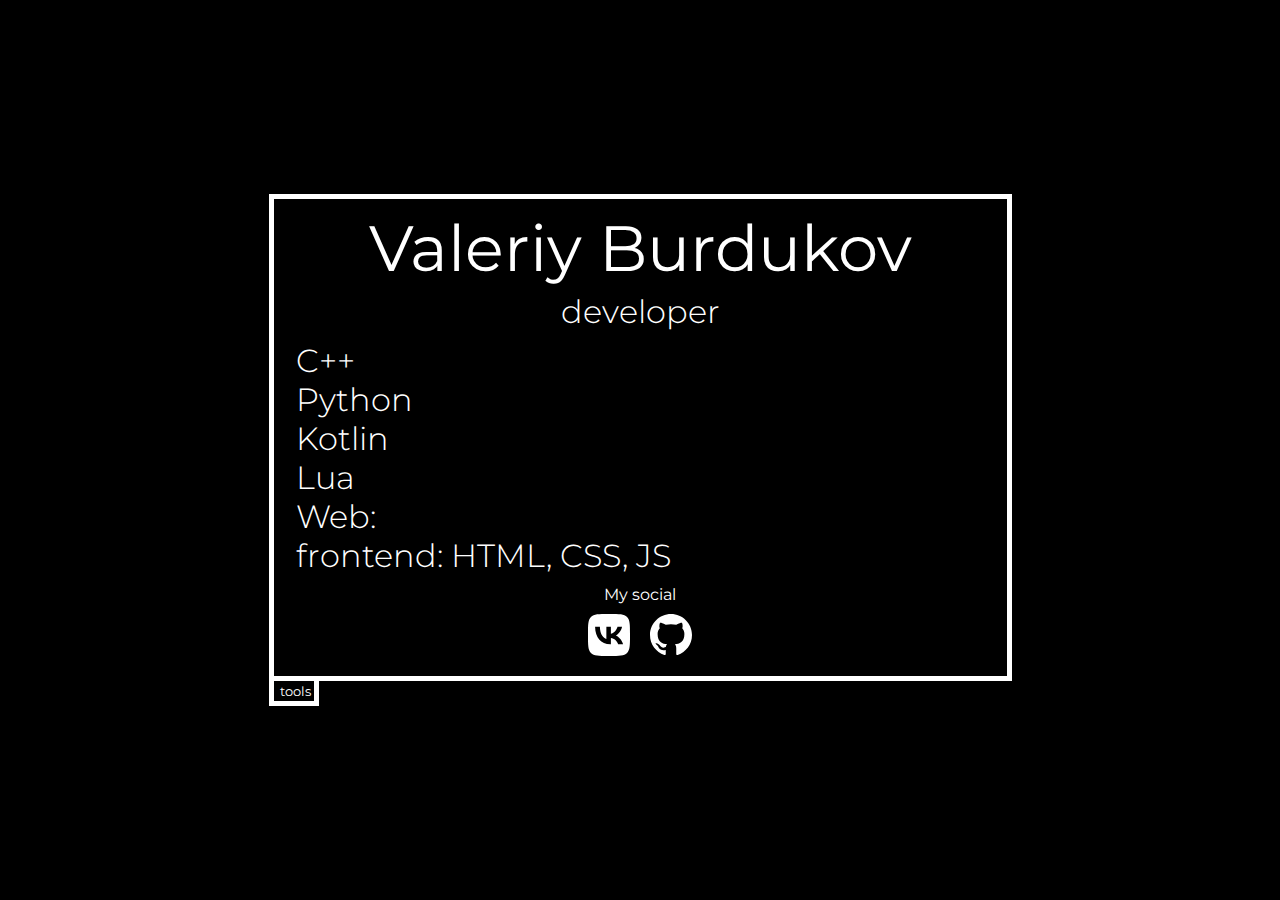
<file: index.html>
<!DOCTYPE html>
<html lang="en">
    <head>
        <meta charset="UTF-8">
        <title>Burdukov</title>
        <link rel="stylesheet" type="text/css" href="./style.css">
        <meta name="yandex-verification" content="5f6e2173b9d3fd91" />
    </head>
    <body>
        <div id="box">
            <div id="name">Valeriy Burdukov</div>
            <div id = "desc">developer</div>
            <div id="borderskills"><div id="skills">
                C++<br>
                Python<br>
                Kotlin<br>
                Lua<br>
                Web:<br>
                frontend: HTML, CSS, JS
            </div></div>
            <div id="text" >My social</div>
            <div id = "social">
                <a href="https://vk.com/burdukov"><img src="./images/VK.svg" alt="vk" style="width:42px;height:42px;"></a>
                <a href="https://github.com/burdukow" class="github"><img src="./images/GitHub.svg" alt="GitHub" style="width:42px;height:42px;"></a>
            </div>
        </div>
        <div id="tools"><button id="buttontools" onclick="window.location = './tools/index.html'">tools</button></div>
    </body>
</html>
</file>
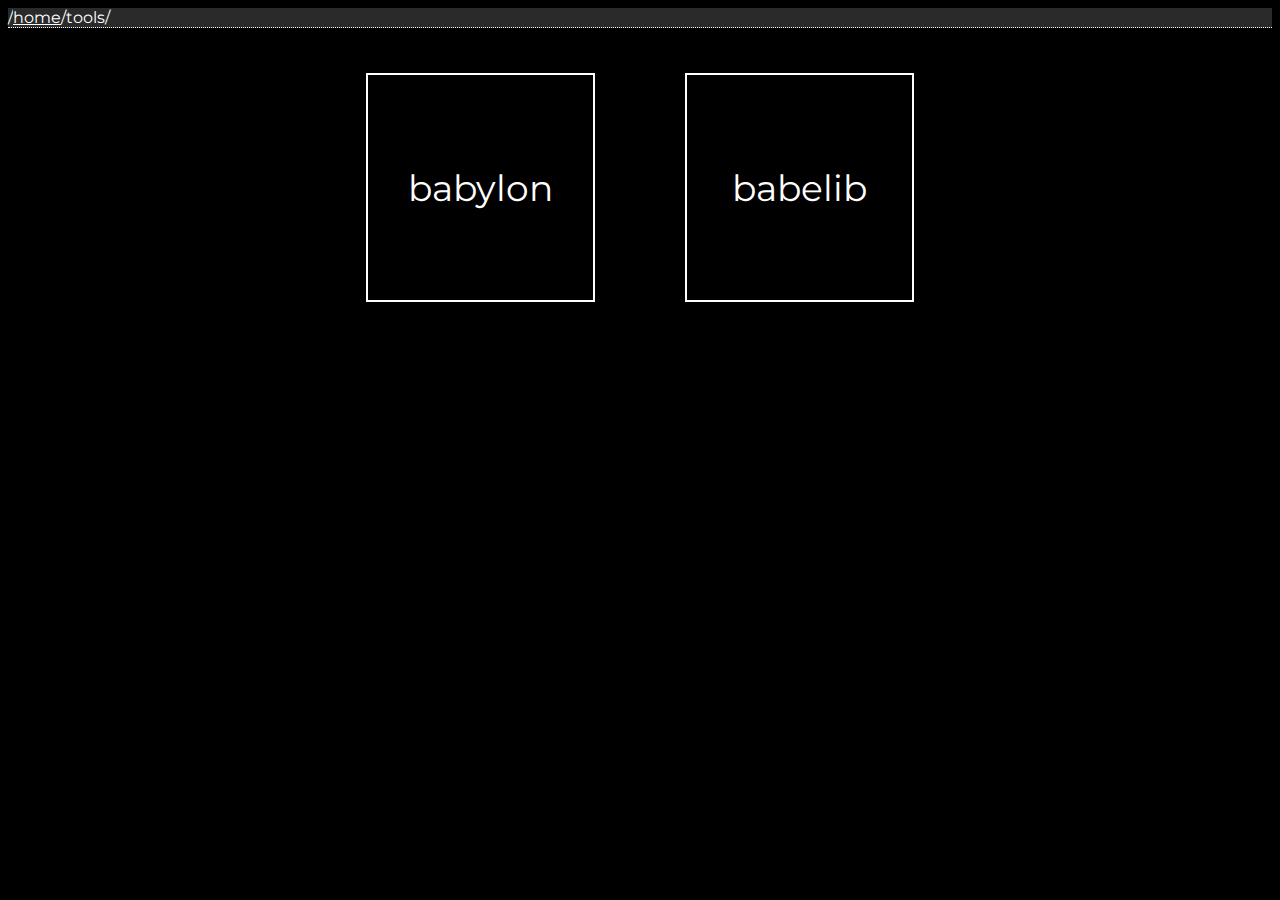
<file: tools/index.html>
<!DOCTYPE html>
<html lang="en">
    <head>
        <meta charset="UTF-8">
        <title>pages/tools</title>
        <link rel="stylesheet" type="text/css" href="./style.css">
        <link rel="stylesheet" type="text/css" href="./header.css">       
    </head>
    <body>
        <header>
            <div id="name">/<a href="../index.html">home</a>/tools/</div>
        </header>    
            <div id="box">
                <div id="buttons">
                    <div class="tool" onclick="window.location='./babylon/index.html'">babylon</div>
                    <div class="tool" onclick="window.location='./babelib/index.html'">babelib</div> 
                </div>
            </div>
            <p>"да здравствует то, благодаря чему мы - несмотря ни на что" <br>© Паперный З.С. </p>
    </body>
</html>
</file>
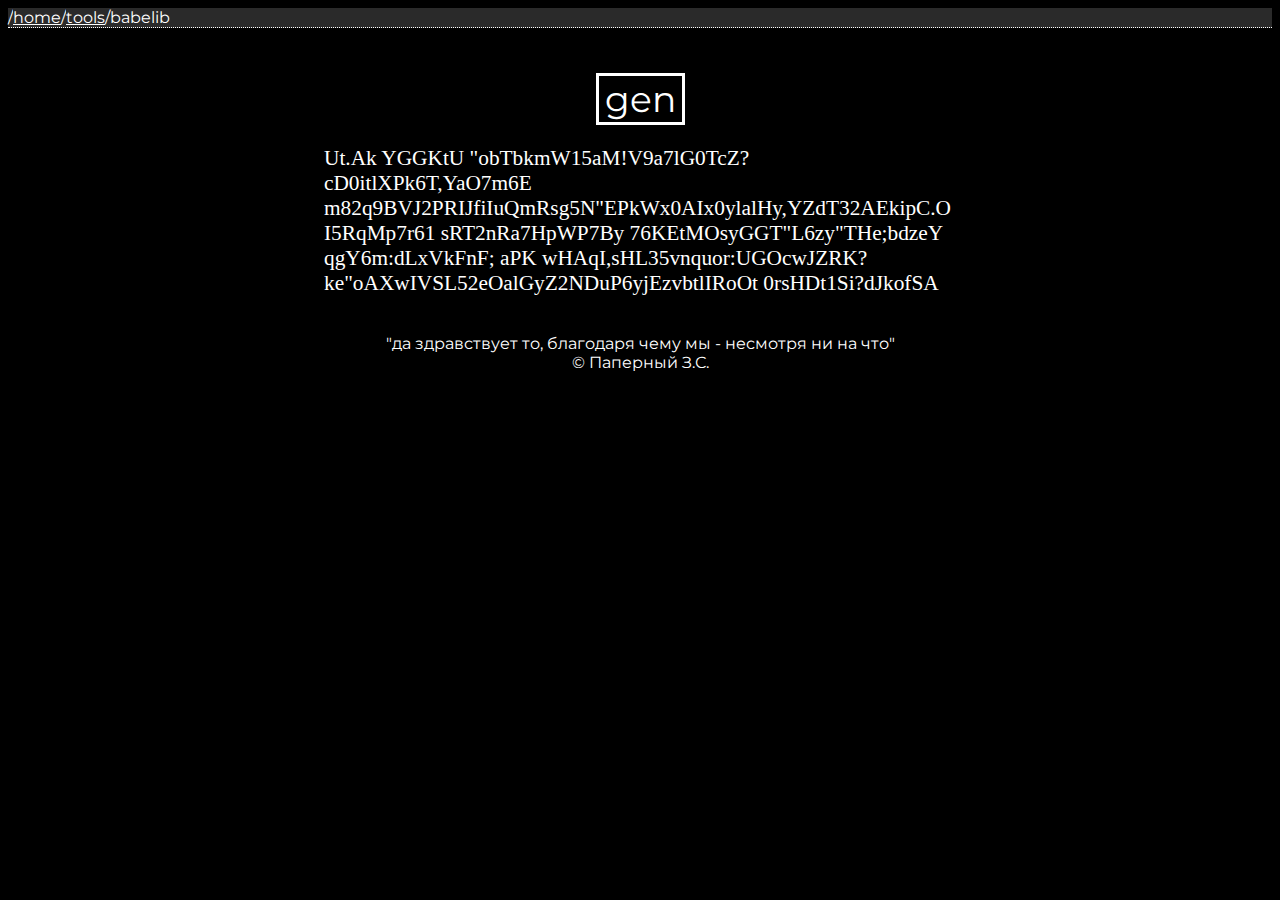
<file: tools/babelib/index.html>
<!DOCTYPE html>
<html lang="en">
    <head>
        <meta charset="UTF-8">
        <title>the Library of the Babel</title>
        <link rel="stylesheet" type="text/css" href="./style.css">
        <link rel="stylesheet" type="text/css" href="../header.css">        
    </head>
    <body>
        <header>           
            <div id="name">/<a href="../../index.html">home</a>/<a href="../index.html">tools</a>/babelib</div>
        </header>         
        <div id="box">
            <button onclick = 'document.getElementById("babelib").innerHTML = generate();'>gen</button>
            <div class="text">      
                <p id="babelib"></p>       
                <script>
                    const chars = 'AABCDEFGHIJKLMNOPQRSTUVWXYZabcdefghijklmnopqrstuvwxyz   ,.?!:1234567890;""';
                    function generate(){
                        let result = '';
                        for (let i = 0; i < Math.floor(Math.random() * 100000) + 1; i++ ){
                            result += chars.charAt(Math.floor(Math.random() * chars.length));
                        }
                        return result;
                    } 

                    document.getElementById("babelib").innerHTML += generate();        
                </script>      
            </div>
        </div>
        <p id="paperniy">"да здравствует то, благодаря чему мы - несмотря ни на что" <br>© Паперный З.С. </p>        
    </body>
</html>
</file>
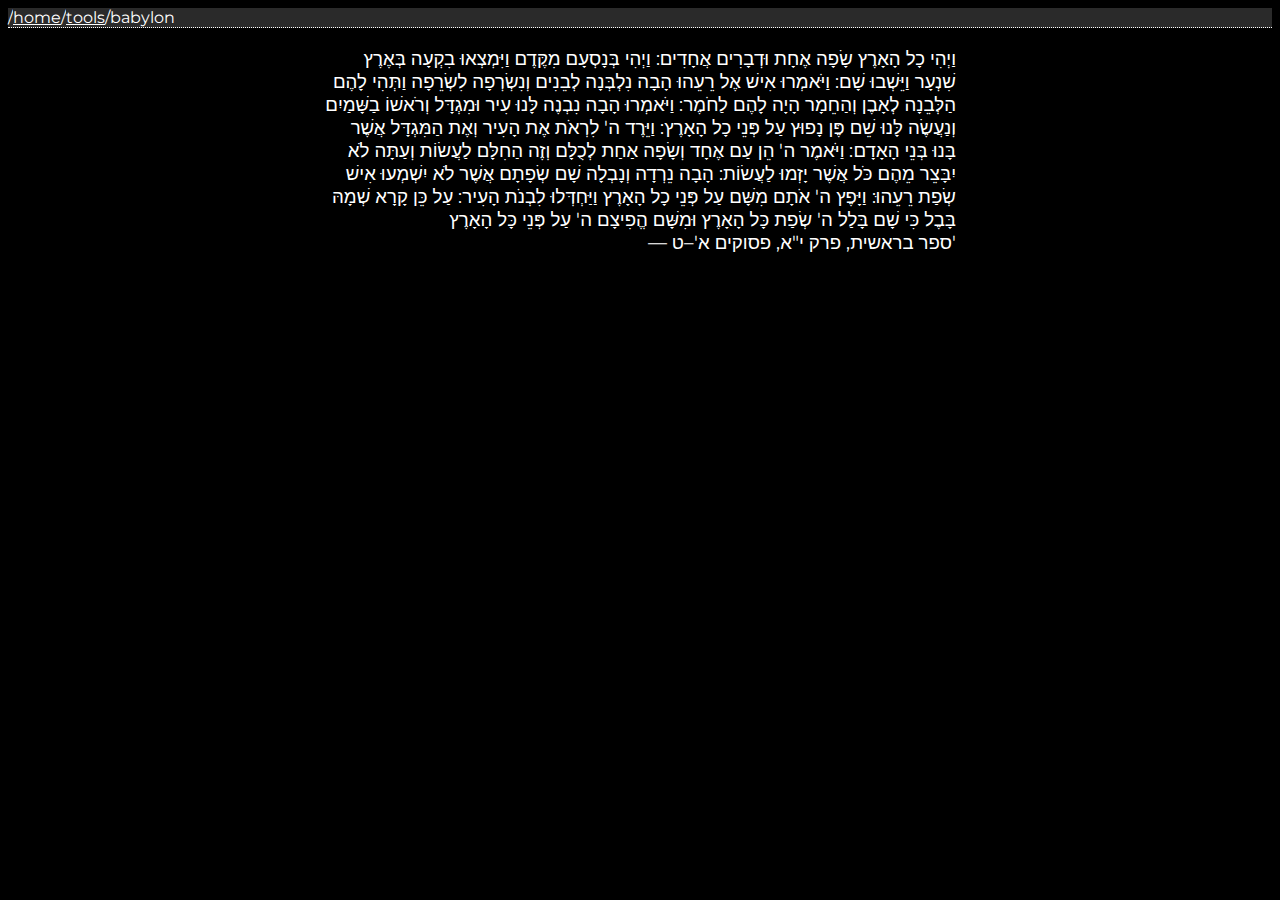
<file: tools/babylon/index.html>
<!DOCTYPE html>
<html lang="en">
    <head>
        <meta charset="UTF-8">
        <title>@}-,-`-</title>
        <link rel="stylesheet" type="text/css" href="./style.css">
        <link rel="stylesheet" type="text/css" href="../header.css">   
    </head>
    <body>
        <header>   
            <div id="name">/<a href="../../index.html">home</a>/<a href="../index.html">tools</a>/babylon</div>
        </header>    
        <div id="box">
            <div class="text">
            <p>  וַיְהִי כָל הָאָרֶץ שָׂפָה אֶחָת וּדְבָרִים אֲחָדִים: וַיְהִי בְּנָסְעָם מִקֶּדֶם וַיִּמְצְאוּ בִקְעָה בְּאֶרֶץ שִׁנְעָר וַיֵּשְׁבוּ שָׁם: וַיֹּאמְרוּ אִישׁ אֶל רֵעֵהוּ הָבָה נִלְבְּנָה לְבֵנִים וְנִשְׂרְפָה לִשְׂרֵפָה וַתְּהִי לָהֶם הַלְּבֵנָה לְאָבֶן וְהַחֵמָר הָיָה לָהֶם לַחֹמֶר: וַיֹּאמְרוּ הָבָה נִבְנֶה לָּנוּ עִיר וּמִגְדָּל וְרֹאשׁוֹ בַשָּׁמַיִם וְנַעֲשֶׂה לָּנוּ שֵׁם פֶּן נָפוּץ עַל פְּנֵי כָל הָאָרֶץ: וַיֵּרֶד ה' לִרְאֹת אֶת הָעִיר וְאֶת הַמִּגְדָּל אֲשֶׁר בָּנוּ בְּנֵי הָאָדָם: וַיֹּאמֶר ה' הֵן עַם אֶחָד וְשָׂפָה אַחַת לְכֻלָּם וְזֶה הַחִלָּם לַעֲשׂוֹת וְעַתָּה לֹא יִבָּצֵר מֵהֶם כֹּל אֲשֶׁר יָזְמוּ לַעֲשׂוֹת: הָבָה נֵרְדָה וְנָבְלָה שָׁם שְׂפָתָם אֲשֶׁר לֹא יִשְׁמְעוּ אִישׁ שְׂפַת רֵעֵהוּ: וַיָּפֶץ ה' אֹתָם מִשָּׁם עַל פְּנֵי כָל הָאָרֶץ וַיַּחְדְּלוּ לִבְנֹת הָעִיר: עַל כֵּן קָרָא שְׁמָהּ בָּבֶל כִּי שָׁם בָּלַל ה' שְׂפַת כָּל הָאָרֶץ וּמִשָּׁם הֱפִיצָם ה' עַל פְּנֵי כָּל הָאָרֶץ
            <br>— ספר בראשית, פרק י"א, פסוקים א'–ט'</p>
            </div>
        </div>
    </body>
</html>
</file>
<file: style.css>
@import url('https://fonts.googleapis.com/css2?family=Montserrat:wght@100;300;400&display=swap');
*{
    color: white;
    font-family: 'Montserrat', sans-serif;
}
body{
    background-color: black;
    display: flex;
    flex-direction: column;
    justify-content: center;
    align-items: center;
    height: 100vh;
    margin:0;
    overflow: hidden;
}
div{display: block;}
#box{
    background-color: black;
    border: 5px solid;
    padding: 20px;
    padding-top: 0;
    padding-bottom: 0;   
}
#skills{
    font-size: 24pt;
    font-weight: 300;
    text-align: left;
    padding-bottom:none ;
    background: black;
}
#borderskills{
    background: black;
    padding-left: 2px;
}
#borderskills.show{
    background:white;
    transition: all 1000ms cubic-bezier(.540, .086, .000, .980) .2s;
}
#buttontools{
    position: relative;
    background-color: black;
    border: none;
    cursor:pointer;
    border: 5px solid;
    border-top: none;
    height: 25px;
    width: 50px;
    margin-right: 692.025px;
    transform: translateY(0); z-index:0;
}
#name{
    padding:75px;
    padding-top:10px;
    padding-bottom: 5px;
    font-weight: 400;
    font-size: 48pt;
}
#desc{
    font-weight: 300;
    font-size: 24pt;
    text-align: center;
    padding-bottom: 10px;
}
#social, a{
    display: flex;
    justify-content: center;
    padding: 10px;
    padding-top:0;
    padding-bottom:10px;
}
#text{
    text-align: center;
    margin: 10px;
}
</file>
<file: tools/style.css>
#buttons{
    justify-content: center;
    display: flex;
    align-content: space-between;
    flex-wrap: wrap;
}
p{
    text-align: center;
    color: rgb(0, 0, 0);
    visibility: hidden;
    font-size: 2vh;
    animation: 4.25s 1 normal chcolor;
}
@keyframes chcolor {
    0%{
        color: rgb(0, 0, 0);
        visibility:visible;
    }
    50%{
        color: white;
    }
    100%{
        color: rgb(0, 0, 0);
    }
}
.tool{
    cursor: pointer;
    font-size: 4vh;
    margin: 5vh;
    border: 2px solid white;
    width: 25vh;
    height: 25vh;
    display: flex;
    justify-content: center;
    align-items: center;
    transition: all .25s ease-in-out;
}
.tool:hover{
    filter:invert(100%);
    border: 2px solid black;
}
</file>
<file: tools/header.css>
@import url('https://fonts.googleapis.com/css2?family=Montserrat:wght@100;300;400&display=swap');
*{
    color: white;
    background-color: black;
    font-family: 'Montserrat', sans-serif;
    font-size: 4vh;
}
#name{
   background-color: #2A2A2A; 
   text-align: left;
    border-bottom: 1px dotted white;
    font-size: 12pt;
    width: 100%;
}
a{
    font-size: 12pt;
    background-color: #2A2A2A; 
}
</file>
<file: tools/babelib/style.css>
p{
    text-align: center;
    text-decoration: none;
    font-size: 12pt;
    font-family: serif;

}
#paperniy{font-family: 'Montserrat', sans-serif;    animation: 4.25s 1 normal chcolor;}
@keyframes chcolor {
    0%{
        color: rgb(0, 0, 0);
        visibility:visible;
    }
    50%{
        
        color: white;
    }
}
#babelib{
    text-align: left;
    text-decoration: none;
    font-size: 16pt;
    font-family: serif;
}
#box{
    padding-top: 5vh;
    background-color: black;
    display: flex;
    flex-direction: column;
    justify-content: center;
    align-items: center;
    margin:0;
    overflow: hidden;
    word-wrap: break-word;
}
.text{
    width: 50%;
}

button{
    border: solid;
    cursor: pointer;
    
}
</file>
<file: tools/babylon/style.css>
p{
    text-align: right;
    text-decoration: none;
    font-size: 14pt;
}
.text{
    background-color: black;
    display: flex;
    flex-direction: column;
    justify-content: center;
    align-items: center;
    margin:0;
    overflow: hidden;
    padding: 0 25% 0 25%;
}
</file>
